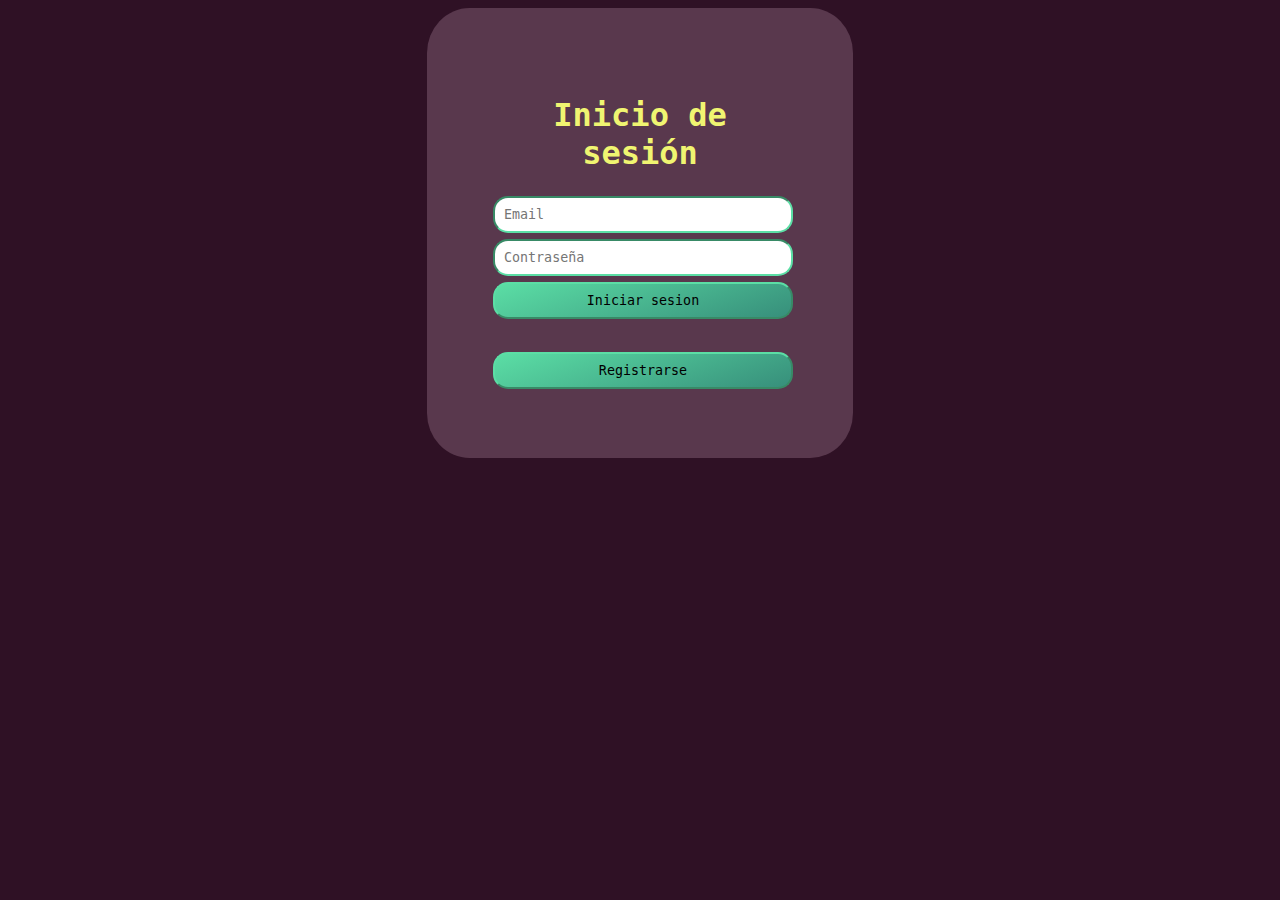
<file: Pagina_de_peliculas_series/index.html>
<!DOCTYPE html>
<html lang="es">

<head>
    <meta charset="UTF-8">
    <meta http-equiv="X-UA-Compatible" content="IE=edge">
    <meta name="viewport" content="width=device-width, initial-scale=1.0">
    <title>Iniciar sesión</title>
    <link rel="stylesheet" href="./style.css">
</head>

<body class="center">
    <div class="login ">
        <div>
            <h1 class="decoration2">
                Inicio de sesión
            </h1>
            <form>
                <div class="width">
                    <input type="Email" placeholder="Email" class="width decoration" id="email">
                </div>
                <div class="width">
                    <input type="password" placeholder="Contraseña" class="width decoration" id="contrasena">
                </div>
                <div class="width">
                    <button type="button" class="button decoration" id="iniciarSesion">Iniciar sesion</button>
                </div>
                <div class="width padding">
                    <button onclick="location.href='Registro.html'" class="button decoration" id="registrarse">Registrarse</button>
                </div>
            </form>
        </div>
    </div>
    <script src="./app.js"></script>
</body>

</html>
</file>
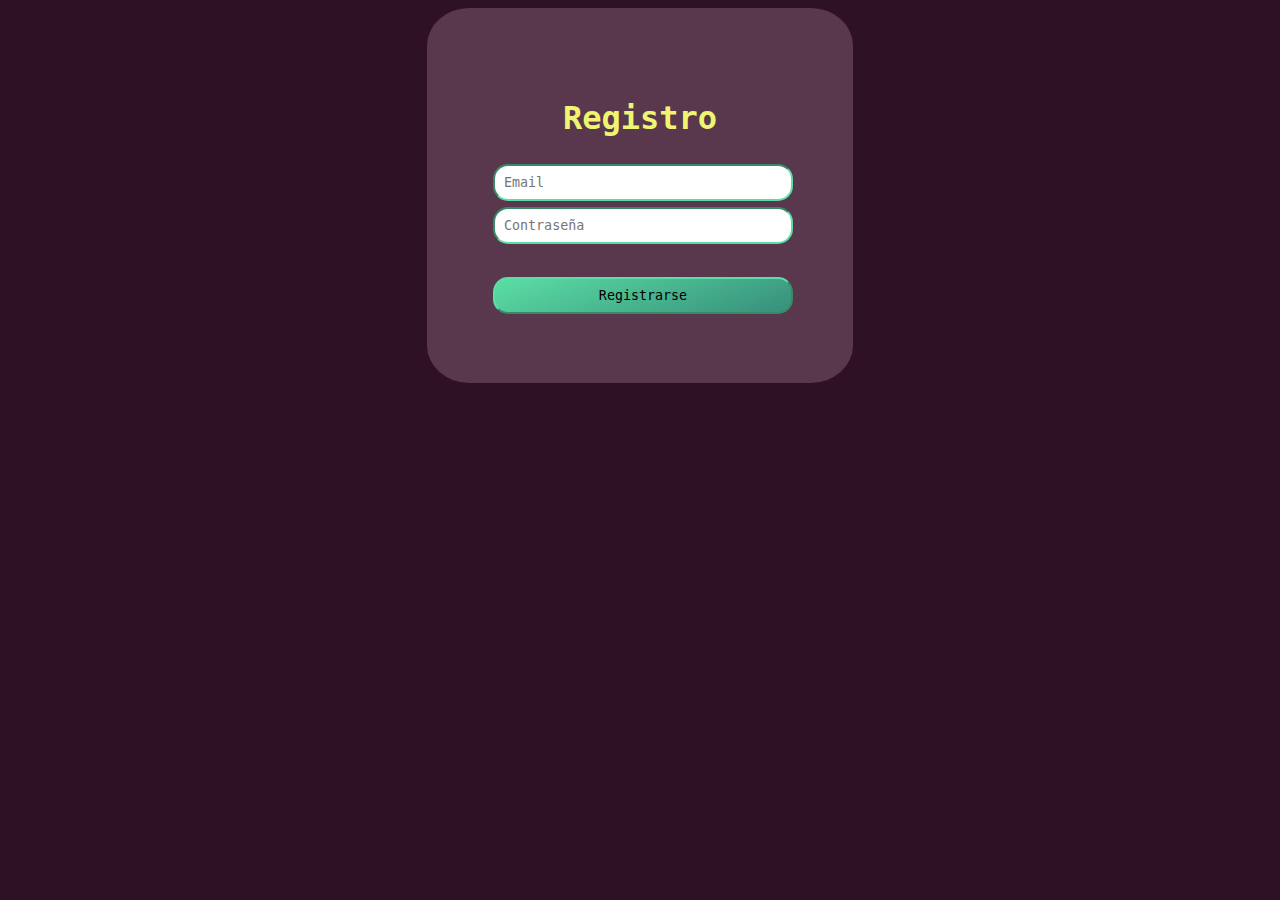
<file: Pagina_de_peliculas_series/Registro.html>
<!DOCTYPE html>
<html lang="es">

<head>
    <meta charset="UTF-8">
    <meta http-equiv="X-UA-Compatible" content="IE=edge">
    <meta name="viewport" content="width=device-width, initial-scale=1.0">
    <title>Registro</title>
    <link rel="stylesheet" href="./style.css">
</head>

<body class="center">
    <div class="login">
        <div>
            <div>
                <h1 class="decoration2">
                    Registro                    
               </h1>
            </div>
            <div class="width">
                <input type="Email" placeholder="Email" class="width decoration">
            </div>
            <div class="width">
                <input type="password" placeholder="Contraseña" class="width decoration">
            </div>
            <div class="width padding">
                <button onclick="location.href='pagina_principal.html'" class="button decoration">Registrarse</button>
            </div>
        </div>
    </div>
    <script src="./app.js"></script>
</body>

</html>
</file>
<file: Pagina_de_peliculas_series/style.css>
HEAD
html, body {
   background-color: #2f1125;
   font-family: monospace, serif;
   
}
/*
PALETA DE COLORES
#FFFFFF (Fondo)
#95D4AA (Color principal)
#E6A3A1 (Color secundario)
#994F4D (Color secundario)
*/

 .container-fluid {
   height: 150px;
 }

 .biografia {
   padding: 0;
   margin: 0;
   left: 80%;
   top: 50%;
   text-align: center;
   color: white;
 }

 .biografia2 {
   padding: 0;
   margin: 0;
   left: 80%;
   top: 50%;
   text-align: center;
   color: black;
 }

 .contacto {
   text-align: center; /*TRATO DE CENTRAR EL APARTADO DE CONTACTOS*/
 }

 p {
   color: white;
   text-align: center;
 }

 .sangria {
   text-indent: 40px;
 }

 .boton_principal {
   padding: 15px;
   background: #95d4aa;
   color: black;
   border: #95d4aa;
   border-radius: 8px;
 }

 .boton_principal:hover {
   padding: 15px;
   background: #e6a3a1;
   color: black;
 }

 .boton_principal:active {
   padding: 15px;
   background: #95d4aa;
   color: #95d4aa;
 }
 
 .apu {
   height: 400px;
   width: 400px;
   display: block;
   margin: auto;
   background-color: #e6a3a1;
 }

 /*COMIENZA LA ANIMACION DE LAS TARJETAS*/
 #cards_landscape_wrap-2 {
   text-align: center;
   background: #57374c;
 }

 #cards_landscape_wrap-2 .container {
   padding-top: 80px;
   padding-bottom: 100px;
 }

 #cards_landscape_wrap-2 a {
   text-decoration: none;
   outline: none;
 }

 #cards_landscape_wrap-2 .card-flyer {
   border-radius: 5px;
 }

 #cards_landscape_wrap-2 .card-flyer .image-box {
   background: #f7f7f7;
   overflow: hidden;
   box-shadow: 0px 2px 15px rgba(0, 0, 0, 0.5);
   border-radius: 5px;
 }

 #cards_landscape_wrap-2 .card-flyer .image-box img {
   -webkit-transition: all 0.9s ease;
   -moz-transition: all 0.9s ease;
   -o-transition: all 0.9s ease;
   -ms-transition: all 0.9s ease;
   width: 100%;
   height: 200px;
 }

 #cards_landscape_wrap-2 .card-flyer:hover .image-box img {
   opacity: 0.7;
   -webkit-transform: scale(1.15);
   -moz-transform: scale(1.15);
   -ms-transform: scale(1.15);
   -o-transform: scale(1.15);
   transform: scale(1.15);
 }

 #cards_landscape_wrap-2 .card-flyer .text-box {
   text-align: center;
 }

 #cards_landscape_wrap-2 .card-flyer .text-box .text-container {
   padding: 30px 18px;
 }

 #cards_landscape_wrap-2 .card-flyer {
   background: #2f1125; 
   margin-top: 50px;
   -webkit-transition: all 0.2s ease-in;
   -moz-transition: all 0.2s ease-in;
   -ms-transition: all 0.2s ease-in;
   -o-transition: all 0.2s ease-in;
   transition: all 0.2s ease-in;
   box-shadow: 0px 3px 4px rgba(0, 0, 0, 0.4);
 }

 #cards_landscape_wrap-2 .card-flyer:hover {
   background: #57374c;
   box-shadow: 0px 15px 26px rgba(0, 0, 0, 0.5);
   -webkit-transition: all 0.2s ease-in;
   -moz-transition: all 0.2s ease-in;
   -ms-transition: all 0.2s ease-in;
   -o-transition: all 0.2s ease-in;
   transition: all 0.2s ease-in;
   margin-top: 50px;
 }

 #cards_landscape_wrap-2 .card-flyer .text-box p {
   margin-top: 10px;
   margin-bottom: 0px;
   padding-bottom: 0px;
   font-size: 14px;
   letter-spacing: 1px;
   color: #f7f7f7;
 }
 
 #cards_landscape_wrap-2 .card-flyer .text-box h6 {
   margin-top: 0px;
   margin-bottom: 4px;
   font-size: 18px;
   font-weight: bold;
   text-transform: uppercase;
   letter-spacing: 1px;
   color: #f7f7f7;
 text-shadow: 0 0 10px  #994F4D;
 }
 
 .contactanos {
   text-decoration: none;
   margin-left: 10px;
   color: #95d4aa;
   border: #95d4aa;
 }
 
 .rounded2 {
   border-top: 5px solid;
   border-radius: 10px;
   color: #95d4aa;
   margin-left: 5%;
   margin-right: 5%;
 }
 
 .form {
   background-color: white;
   border-radius: 10px;
   padding: 3%;
   margin: 5%;
 }

 /*FINALIZA LA ANIMACION DE LAS TARJETAS*/
 .fondo {
   background-color: #2d1024;
 }

 .letra {
   color:  #F0F571;
   
 }

 .letra2 {
   font-size: 21px;
 }

 .letra3 {
   font-size: 22px;
 }

 .fondo3 {
   background-color: #e6a3a1;
 }

 .fondo4 {
   background-color: gray;
 }



 /* Inicio de sesion ------------------------------------------------------------------------------------------------*/

.login{
   justify-content: center;
   display: flex;
   background-color: #59384d;
   width: 300px;
   font-size: 16px;
   border-radius: 10%;
   padding: 5%;
   color: #f0f571;
}

.center{
 display: flex;
 justify-content: center;
}

.button{
   background-color: #5BDEA5;
   font-family: monospace, serif;
   width: 100%;
   background-image: linear-gradient(160deg, #5BDEA5 0%, #378f7b 100%);
   padding: 5%;
   
}

.width{
   width: 300px;
   display: flex;
   justify-content: center;
   padding: auto;
}

div{
   padding: 1%;
}

.padding{
   padding-top: 10%;
}

.decoration{
 padding: 3%;
 border-radius: 15px;
 font-family: monospace, serif;
 border-color:#5BDEA5;
}

.decoration2{
 text-align: center;
}
div > ul >li{
  font-family: monospace, serif;
}
.title{
  font-family: monospace, serif;
}
div > ul > li a:hover{   
  color: orange;
 
}
nav > a:hover{
  color: orange;
}
</file>
